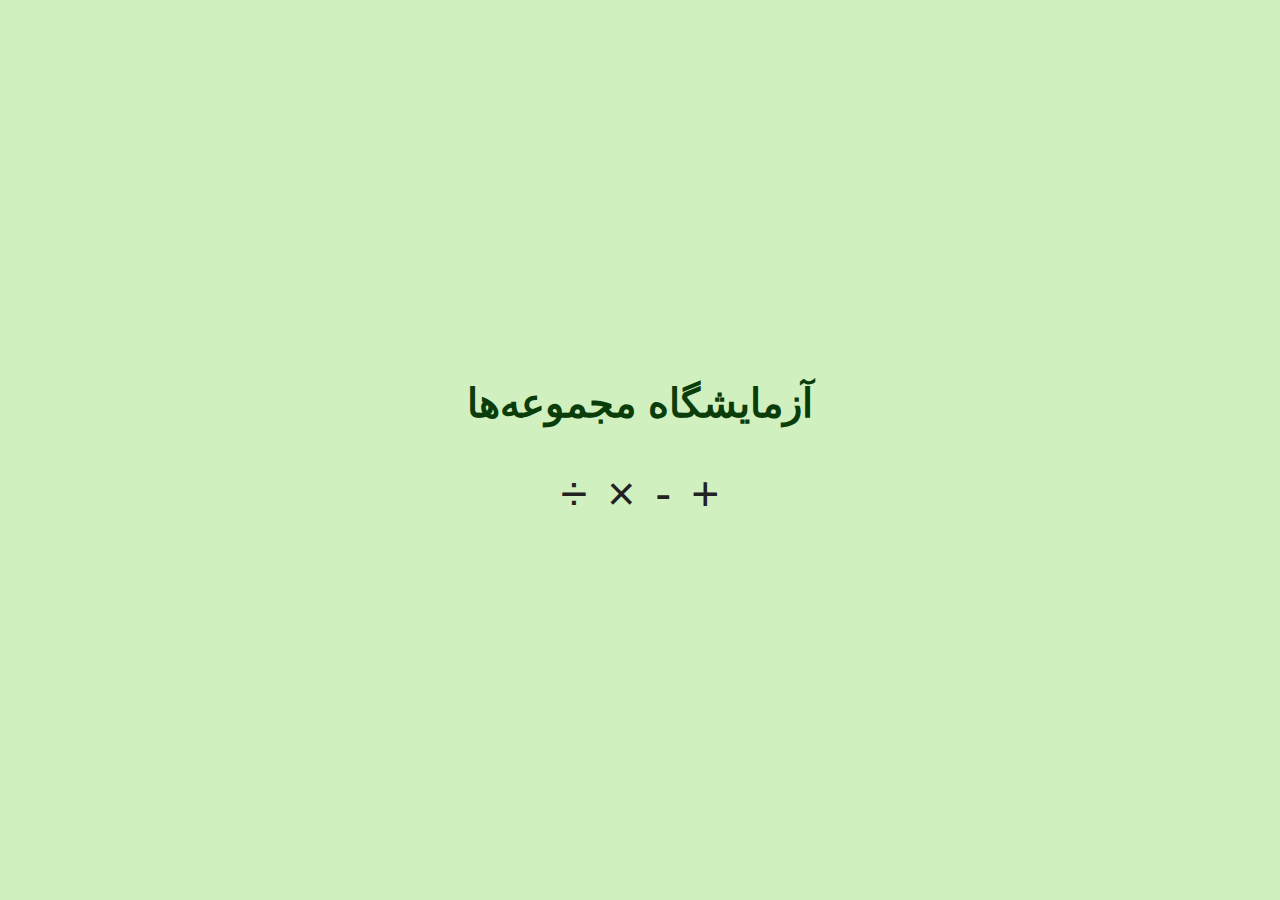
<file: index.html>
<!DOCTYPE html>
<html lang="fa" dir="rtl">
<head>
<meta charset="utf-8">
<meta name="viewport" content="width=device-width, initial-scale=1.0">
<title>آزمایشگاه مجموعه‌ها</title>
<style>
  * { box-sizing: border-box; margin:0; padding:0; font-family: Tahoma, Arial, sans-serif; }
  body { background: #d0f0c0; color:#222; display:flex; justify-content:center; align-items:center; height:100vh; }
  .container { text-align:center; }
  h1 { font-size:2.5rem; margin-bottom:40px; color:#0b3d0b; }
  .symbols { font-size:48px; display:flex; gap:20px; justify-content:center; }
  .symbol { cursor:pointer; animation: bounce 1s infinite alternate; user-select:none; }
  @keyframes bounce { from{transform:translateY(0);} to{transform:translateY(-20px);} }
</style>
</head>
<body>
  <div class="container">
    <h1>آزمایشگاه مجموعه‌ها</h1>
    <div class="symbols">
      <div class="symbol">+</div>
      <div class="symbol">-</div>
      <div class="symbol">×</div>
      <div class="symbol">÷</div>
    </div>
  </div>

<script>
  // بعد از 5 ثانیه به صفحه دوم منتقل شود
  setTimeout(()=>{ window.location.href='page2.html'; }, 5000);
</script>
</body>
</html>
</file>
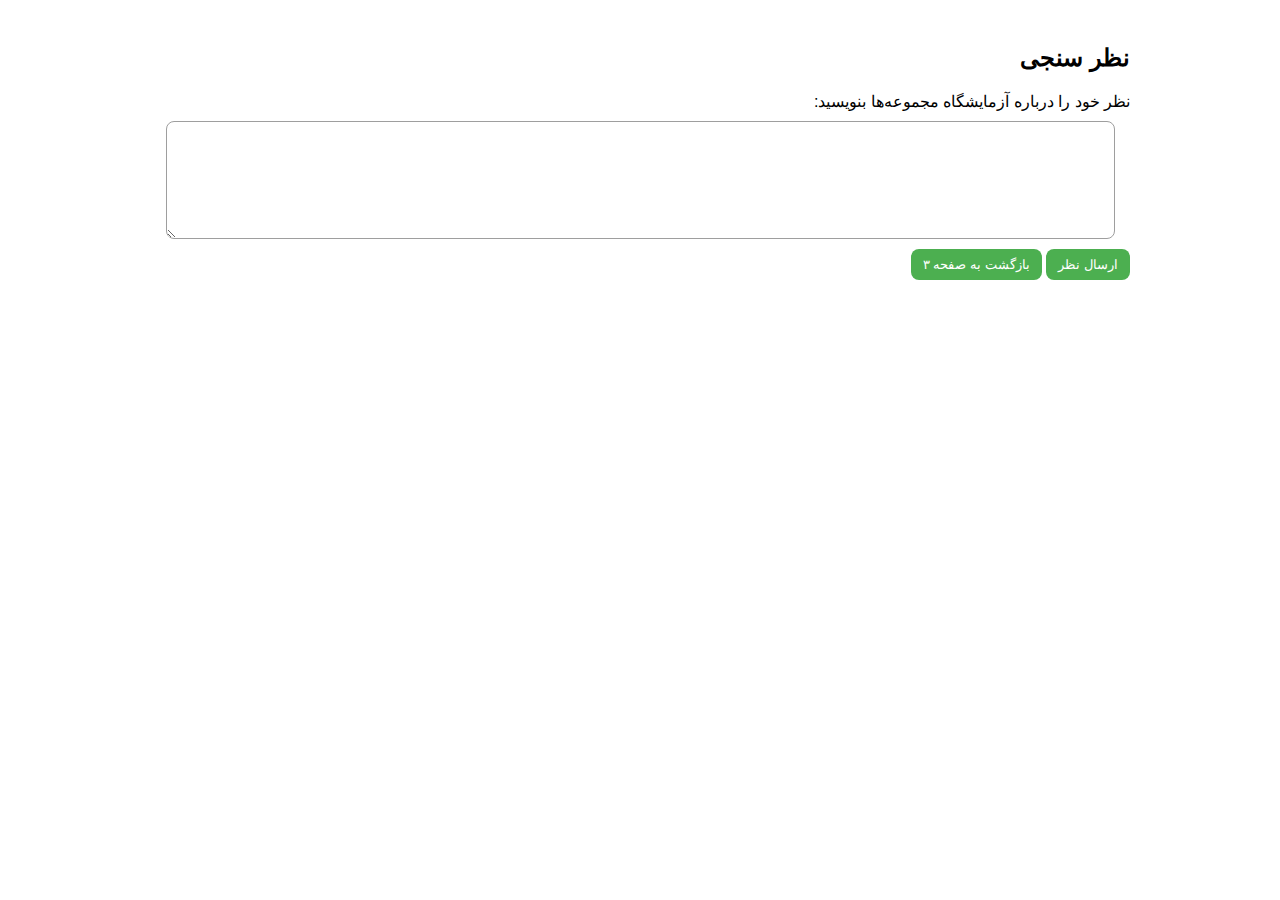
<file: page5.html>
<!DOCTYPE html>
<html lang="fa" dir="rtl">
<head>
<meta charset="UTF-8">
<meta name="viewport" content="width=device-width, initial-scale=1.0">
<title>صفحه ۵ — نظر سنجی</title>
<link rel="stylesheet" href="style.css">
</head>
<body>
<div class="container">
<h2>نظر سنجی</h2>
<label>نظر خود را درباره آزمایشگاه مجموعه‌ها بنویسید:</label>
<textarea id="surveyText" style="width:95%;height:100px;margin:10px auto;display:block;"></textarea>
<button onclick="submitSurvey()">ارسال نظر</button>
<button onclick="window.location.href='page3.html'">بازگشت به صفحه ۳</button>
</div>

<script>
function submitSurvey(){
  const text = document.getElementById('surveyText').value.trim();
  if(!text){ alert('لطفاً متن نظر خود را وارد کنید'); return; }
  let surveys = JSON.parse(localStorage.getItem('surveys') || '[]');
  surveys.push(text);
  localStorage.setItem('surveys', JSON.stringify(surveys));
  alert('نظر شما ثبت شد');
  document.getElementById('surveyText').value='';
}
</script>
</body>
</html>
</file>
<file: style.css>
body { font-family: Tahoma, sans-serif; margin:0; padding:0; }
.container { max-width:980px; margin:12px auto; padding:12px; }
.result-box { background:white; padding:10px; margin-top:10px; border-radius:10px; min-height:40px; box-shadow:0 3px 8px rgba(0,0,0,0.08); }
button { cursor:pointer; transition:0.2s; border-radius:8px; border:none; padding:8px 12px; background:#4caf50; color:white; }
button:hover { transform:scale(1.02); }
input, select, textarea { width:95%; padding:8px; margin:6px auto; display:block; border-radius:8px; border:1px solid #9e9e9e; font-size:14px; }
.hidden { display:none; }
.profile-container { position:relative; display:inline-block; }
.profile-popup { position:absolute; top:50px; right:0; background:white; border:1px solid #ccc; border-radius:8px; display:none; z-index:10; }
.profile-popup button { width:100%; margin:0; border-radius:0; border:none; text-align:center; padding:8px; background:#4caf50; color:white; }
.profile-popup button:hover { background:#45a049; }
</file>
